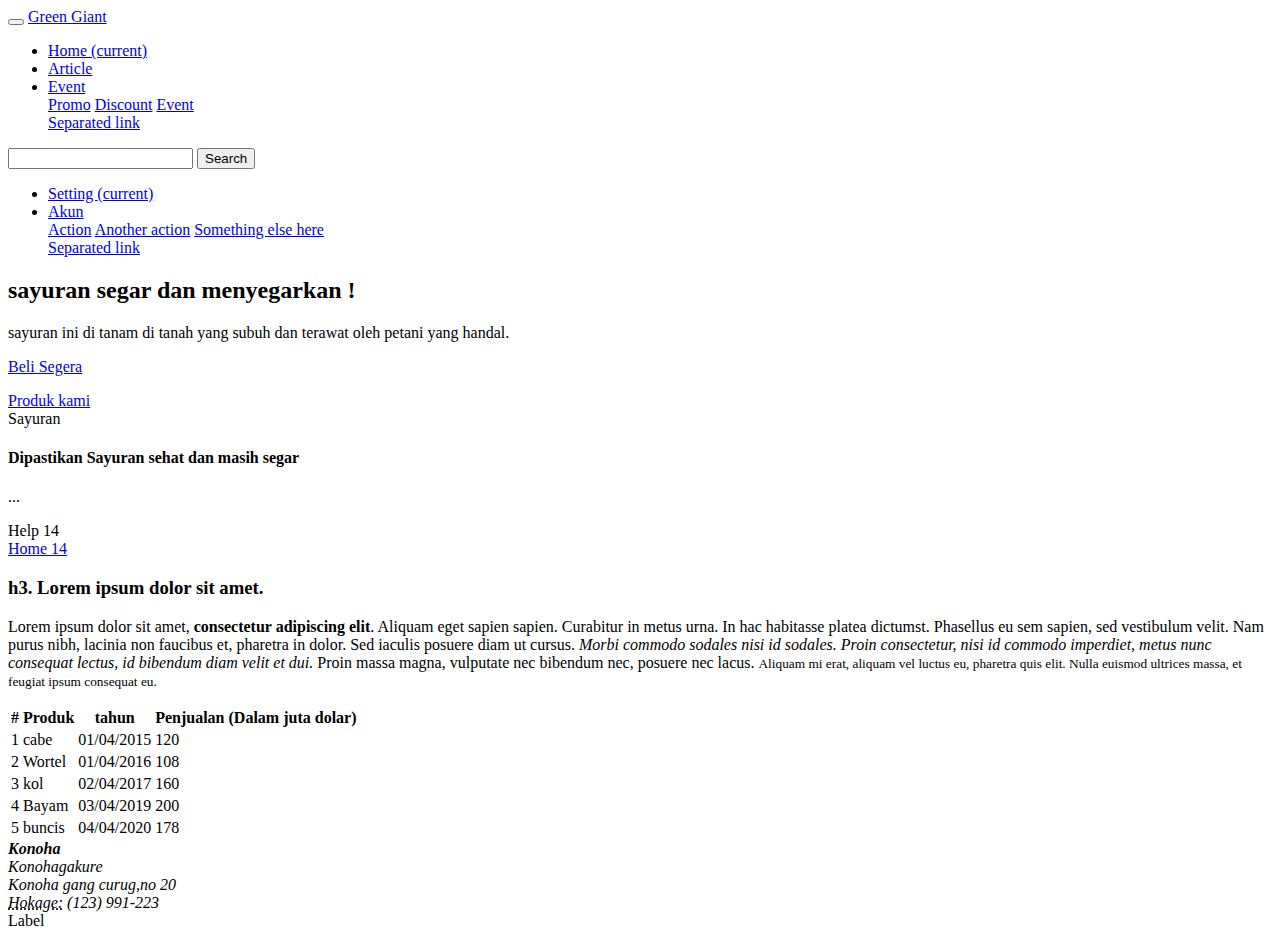
<file: pratikum 12/index.html>
<!DOCTYPE html>
<html lang="en">
<head>
    <meta charset="UTF-8">
    <meta http-equiv="X-UA-Compatible" content="IE=edge">
    <meta name="viewport" content="width=device-width, initial-scale=1.0">
    <title>Bootstrap layouting</title>
    <!--css-->
    <link rel="stylesheet" href="https://cdn.jsdelivr.net/npm/bootstrap@4.6.2/dist/css/bootstrap.min.css" integrity="sha384-xOolHFLEh07PJGoPkLv1IbcEPTNtaed2xpHsD9ESMhqIYd0nLMwNLD69Npy4HI+N" crossorigin="anonymous">
    <body>
        <div class="container-fluid">
            <div class="row">
                <div class="col-md-12">
                    <nav class="navbar navbar-expand-lg navbar-light bg-light static-top navbar-dark bg-dark">
                         
                        <button class="navbar-toggler" type="button" data-toggle="collapse" data-target="#bs-example-navbar-collapse-1">
                            <span class="navbar-toggler-icon"></span>
                        </button> <a class="navbar-brand" href="#">Green Giant </a>
                        <div class="collapse navbar-collapse" id="bs-example-navbar-collapse-1">
                            <ul class="navbar-nav">
                                <li class="nav-item active">
                                     <a class="nav-link" href="#">Home <span class="sr-only">(current)</span></a>
                                </li>
                                <li class="nav-item">
                                     <a class="nav-link" href="#">Article</a>
                                </li>
                                <li class="nav-item dropdown">
                                     <a class="nav-link dropdown-toggle" href="http://example.com" id="navbarDropdownMenuLink" data-toggle="dropdown">Event</a>
                                    <div class="dropdown-menu" aria-labelledby="navbarDropdownMenuLink">
                                         <a class="dropdown-item" href="#">Promo</a> <a class="dropdown-item" href="#">Discount</a> <a class="dropdown-item" href="#">Event</a>
                                        <div class="dropdown-divider">
                                        </div> <a class="dropdown-item" href="#">Separated link</a>
                                    </div>
                                </li>
                            </ul>
                            <form class="form-inline">
                                <input class="form-control mr-sm-2" type="text" /> 
                                <button class="btn btn-primary my-2 my-sm-0" type="submit">
                                    Search
                                </button>
                            </form>
                            <ul class="navbar-nav ml-md-auto">
                                <li class="nav-item active">
                                     <a class="nav-link" href="#">Setting <span class="sr-only">(current)</span></a>
                                </li>
                                <li class="nav-item dropdown">
                                     <a class="nav-link dropdown-toggle" href="http://example.com" id="navbarDropdownMenuLink" data-toggle="dropdown">Akun</a>
                                    <div class="dropdown-menu dropdown-menu-right" aria-labelledby="navbarDropdownMenuLink">
                                         <a class="dropdown-item" href="#">Action</a> <a class="dropdown-item" href="#">Another action</a> <a class="dropdown-item" href="#">Something else here</a>
                                        <div class="dropdown-divider">
                                        </div> <a class="dropdown-item" href="#">Separated link</a>
                                    </div>
                                </li>
                            </ul>
                        </div>
                    </nav>
                    <div class="jumbotron">
                        <h2>
                           sayuran segar dan menyegarkan !
                        </h2>
                        <p>
                            sayuran ini di tanam di tanah yang subuh dan terawat oleh petani yang handal.
                        </p>
                        <p>
                            <a class="btn btn-primary btn-large" href="#">Beli Segera </a>
                        </p>
                    </div>
                </div>
            </div>
            <div class="row">
                <div class="col-md-4">
                    <div class="list-group">
                         <a href="#" class="list-group-item list-group-item-action active">Produk kami</a>
                        <div class="list-group-item">
                            Sayuran
                        </div>
                        <div class="list-group-item">
                            <h4 class="list-group-item-heading">
                                Dipastikan Sayuran sehat dan masih segar
                            </h4>
                            <p class="list-group-item-text">
                                ...
                            </p>
                        </div>
                        <div class="list-group-item justify-content-between">
                            Help <span class="badge badge-secondary badge-pill">14</span>
                        </div> <a href="#" class="list-group-item list-group-item-action active justify-content-between">Home <span class="badge badge-light badge-pill">14</span></a>
                    </div>
                </div>
                <div class="col-md-8">
                    <h3 class="text-right">
                        h3. Lorem ipsum dolor sit amet.
                    </h3>
                    <p class="text-info">
                        Lorem ipsum dolor sit amet, <strong>consectetur adipiscing elit</strong>. Aliquam eget sapien sapien. Curabitur in metus urna. In hac habitasse platea dictumst. Phasellus eu sem sapien, sed vestibulum velit. Nam purus nibh, lacinia non faucibus et, pharetra in dolor. Sed iaculis posuere diam ut cursus. <em>Morbi commodo sodales nisi id sodales. Proin consectetur, nisi id commodo imperdiet, metus nunc consequat lectus, id bibendum diam velit et dui.</em> Proin massa magna, vulputate nec bibendum nec, posuere nec lacus. <small>Aliquam mi erat, aliquam vel luctus eu, pharetra quis elit. Nulla euismod ultrices massa, et feugiat ipsum consequat eu.</small>
                    </p>
                    <table class="table table-bordered table-sm">
                        <thead>
                            <tr>
                                <th>
                                    #
                                </th>
                                <th>
                                    Produk
                                </th>
                                <th>
                                    tahun
                                </th>
                                <th>
                                    Penjualan (Dalam juta dolar)
                                </th>
                            </tr>
                        </thead>
                        <tbody>
                            <tr>
                                <td>
                                    1
                                </td>
                                <td>
                                    cabe
                                </td>
                                <td>
                                    01/04/2015
                                </td>
                                <td>
                                    120
                                </td>
                            </tr>
                            <tr class="table-active">
                                <td>
                                    2
                                </td>
                                <td>
                                    Wortel
                                </td>
                                <td>
                                    01/04/2016
                                </td>
                                <td>
                                    108
                                </td>
                            </tr>
                            <tr class="table-success">
                                <td>
                                    3
                                </td>
                                <td>
                                    kol
                                </td>
                                <td>
                                    02/04/2017
                                </td>
                                <td>
                                    160
                                </td>
                            </tr>
                            <tr class="table-warning">
                                <td>
                                    4
                                </td>
                                <td>
                                    Bayam
                                </td>
                                <td>
                                    03/04/2019
                                </td>
                                <td>
                                    200
                                </td>
                            </tr>
                            <tr class="table-danger">
                                <td>
                                    5
                                </td>
                                <td>
                                    buncis
                                </td>
                                <td>
                                    04/04/2020
                                </td>
                                <td>
                                    178
                                </td>
                            </tr>
                        </tbody>
                    </table>
                </div>
            </div>
            <div class="row">
                <div class="col-md-12">
                     
                    <address>
                         <strong>Konoha</strong><br /> Konohagakure<br /> Konoha gang curug,no 20<br /> <abbr title="Phone">Hokage:</abbr> (123) 991-223
                    </address> <span class="badge badge-info">Label</span>
                </div>
            </div>
        </div>

    <!--js-->
    <script src="https://cdn.jsdelivr.net/npm/bootstrap@4.6.2/dist/js/bootstrap.bundle.min.js" integrity="sha384-Fy6S3B9q64WdZWQUiU+q4/2Lc9npb8tCaSX9FK7E8HnRr0Jz8D6OP9dO5Vg3Q9ct" crossorigin="anonymous"></script>
</body>
</html>
</file>
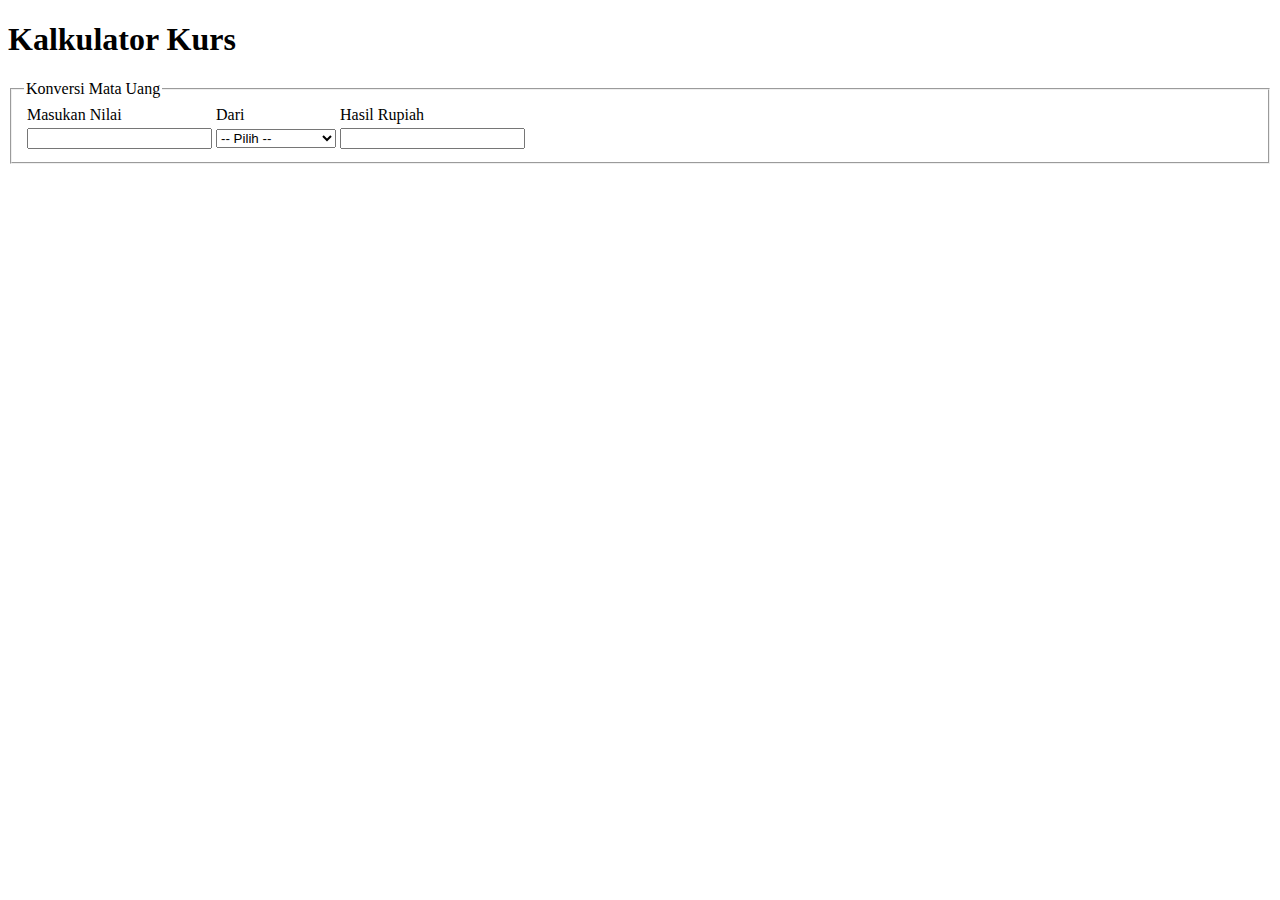
<file: pratikum 10/kurs-mata-uang/index.html>
<!DOCTYPE html>
<html lang="en">
<head>
    <meta charset="UTF-8">
    <meta http-equiv="X-UA-Compatible" content="IE=edge">
    <meta name="viewport" content="width=device-width, initial-scale=1.0">
    <title>Document</title>
</head>
<body>
    <h1>Kalkulator Kurs</h1>
    <fieldset>
        <legend>Konversi Mata Uang</legend>
        <table>
            <tr>
                <td>Masukan Nilai</td>
                <td>Dari</td>
                <td>Hasil Rupiah</td>
            </tr>
            <tr>
                <td> 
                    <input type="number" id="nilaiAwal" onchange="convert()"> 
                </td>
                <td>
                    <select id="selectKurs" onchange="convert()">
                        <option value="0">-- Pilih --</option>
                        <option value="USD">Dolar US</option>
                        <option value="SGD">Dolar Singapura</option>
                        <option value="Ringgit">Ringgit Malaysia</option>
                        <option value="Yen">Yen Jepang</option>
                        <option value="EURO">Euro</option>
                        <option value="Riyal">Riyal Saudi</option>
                    </select>
                </td>
                <td>
                    <input type="text" id="nilaiRupiah" readonly>
                </td>
            </tr>
        </table>
    </fieldset>

    <script>
        function convert() {
            let inputAwal = document.getElementById("nilaiAwal").value;
            let kurs = document.getElementById("selectKurs").value;
            let hasil;

            if (kurs == "USD"){
                hasil = inputAwal * 9915;
            } else if (kurs == "SGD"){
                hasil = inputAwal * 13472;
            } else if (kurs == "Ringgit"){
                hasil = inputAwal * 874;
            } else if (kurs == "Yen"){
                hasil = inputAwal * 120;
            } else if (kurs == "EURO"){
                hasil = inputAwal * 15888;
            } else if (kurs == "Riyal"){
                hasil = inputAwal * 3592;
            } else {
                hasil = 0;
            }
            document.getElementById("nilaiRupiah").value = String("Rp." + hasil);
        }
    </script>
</body>
</html>
</file>
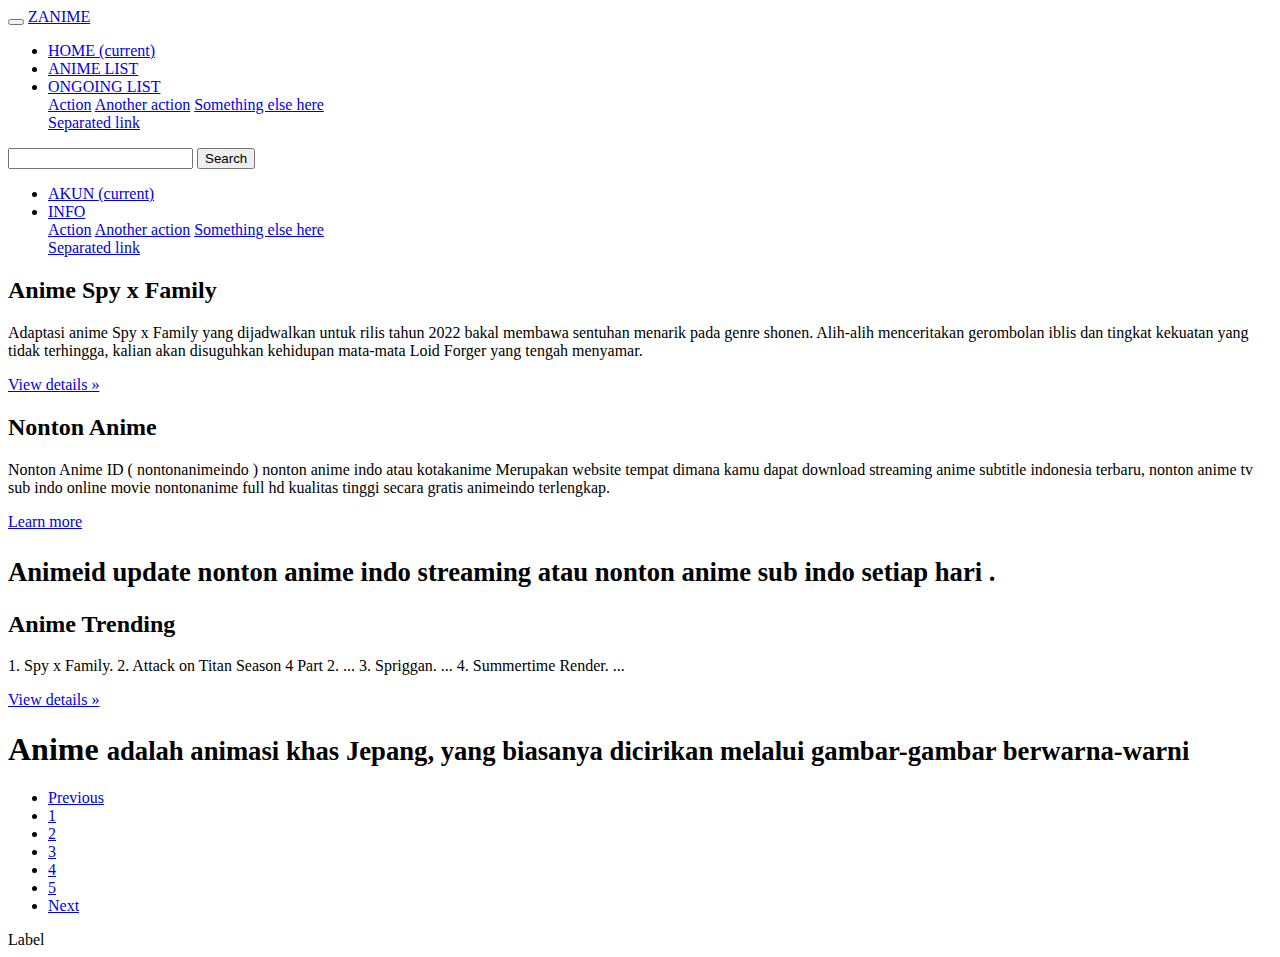
<file: pratikum 12/Layout3/index.html>
<!DOCTYPE html>
<html lang="en">
<head>
    <meta charset="UTF-8">
    <meta http-equiv="X-UA-Compatible" content="IE=edge">
    <meta name="viewport" content="width=device-width, initial-scale=1.0">
    <title>Index3</title>
    <!--Css-->
    <link rel="stylesheet" href="https://cdn.jsdelivr.net/npm/bootstrap@4.6.2/dist/css/bootstrap.min.css" integrity="sha384-xOolHFLEh07PJGoPkLv1IbcEPTNtaed2xpHsD9ESMhqIYd0nLMwNLD69Npy4HI+N" crossorigin="anonymous">
</head>
<body>
    <div class="container-fluid">
        <div class="row">
            <div class="col-md-12">
                <nav class="navbar navbar-expand-lg navbar-light bg-light navbar-dark bg-dark">
                     
                    <button class="navbar-toggler" type="button" data-toggle="collapse" data-target="#bs-example-navbar-collapse-1">
                        <span class="navbar-toggler-icon"></span>
                    </button> <a class="navbar-brand" href="#">ZANIME</a>
                    <div class="collapse navbar-collapse" id="bs-example-navbar-collapse-1">
                        <ul class="navbar-nav">
                            <li class="nav-item active">
                                 <a class="nav-link" href="#">HOME <span class="sr-only">(current)</span></a>
                            </li>
                            <li class="nav-item">
                                 <a class="nav-link" href="#">ANIME LIST</a>
                            </li>
                            <li class="nav-item dropdown">
                                 <a class="nav-link dropdown-toggle" href="http://example.com" id="navbarDropdownMenuLink" data-toggle="dropdown">ONGOING LIST</a>
                                <div class="dropdown-menu" aria-labelledby="navbarDropdownMenuLink">
                                     <a class="dropdown-item" href="#">Action</a> <a class="dropdown-item" href="#">Another action</a> <a class="dropdown-item" href="#">Something else here</a>
                                    <div class="dropdown-divider">
                                    </div> <a class="dropdown-item" href="#">Separated link</a>
                                </div>
                            </li>
                        </ul>
                        <form class="form-inline">
                            <input class="form-control mr-sm-2" type="text" /> 
                            <button class="btn btn-primary my-2 my-sm-0" type="submit">
                                Search
                            </button>
                        </form>
                        <ul class="navbar-nav ml-md-auto">
                            <li class="nav-item active">
                                 <a class="nav-link" href="#">AKUN <span class="sr-only">(current)</span></a>
                            </li>
                            <li class="nav-item dropdown">
                                 <a class="nav-link dropdown-toggle" href="http://example.com" id="navbarDropdownMenuLink" data-toggle="dropdown">INFO</a>
                                <div class="dropdown-menu dropdown-menu-right" aria-labelledby="navbarDropdownMenuLink">
                                     <a class="dropdown-item" href="#">Action</a> <a class="dropdown-item" href="#">Another action</a> <a class="dropdown-item" href="#">Something else here</a>
                                    <div class="dropdown-divider">
                                    </div> <a class="dropdown-item" href="#">Separated link</a>
                                </div>
                            </li>
                        </ul>
                    </div>
                </nav>
            </div>
        </div>
        <div class="row">
            <div class="col-md-4">
                <h2>
                    Anime Spy x Family
                </h2>
                <p>
                    Adaptasi anime Spy x Family yang dijadwalkan untuk rilis tahun 2022 bakal membawa sentuhan menarik pada genre shonen. Alih-alih menceritakan gerombolan iblis dan tingkat kekuatan yang tidak terhingga, kalian akan disuguhkan kehidupan mata-mata Loid Forger yang tengah menyamar.
                </p>
                <p>
                    <a class="btn" href="#">View details »</a>
                </p>
            </div>
            <div class="col-md-8">
                <div class="row">
                    <div class="col-md-12">
                        <div class="jumbotron">
                            <h2>
                                Nonton Anime
                            </h2>
                            <p>
                                Nonton Anime ID ( nontonanimeindo ) nonton anime indo atau kotakanime Merupakan website tempat dimana kamu dapat download streaming anime subtitle indonesia terbaru, nonton anime tv sub indo online movie nontonanime full hd kualitas tinggi secara gratis animeindo terlengkap.
                            </p>
                            <p>
                                <a class="btn btn-primary btn-large" href="#">Learn more</a>
                            </p>
                        </div>
                    </div>
                </div>
                <div class="row">
                    <div class="col-md-4">
                        <div class="page-header">
                            <h1>
                                 <small>Animeid update nonton anime indo streaming atau nonton anime sub indo setiap hari .</small>
                            </h1>
                        </div>
                    </div>
                    <div class="col-md-4">
                        <h2>
                            Anime Trending
                        </h2>
                        <p>
                            1. Spy x Family. 
2. Attack on Titan Season 4 Part 2. ...
3. Spriggan. ...
4. Summertime Render. ...

                        </p>
                        <p>
                            <a class="btn" href="#">View details »</a>
                        </p>
                    </div>
                    <div class="col-md-4">
                        <div class="page-header">
                            <h1>
                                Anime <small>adalah animasi khas Jepang, yang biasanya dicirikan melalui gambar-gambar berwarna-warni</small>
                            </h1>
                        </div>
                    </div>
                </div>
            </div>
        </div>
        <div class="row">
            <div class="col-md-12">
                <nav>
                    <ul class="pagination">
                        <li class="page-item">
                            <a class="page-link" href="#">Previous</a>
                        </li>
                        <li class="page-item">
                            <a class="page-link" href="#">1</a>
                        </li>
                        <li class="page-item">
                            <a class="page-link" href="#">2</a>
                        </li>
                        <li class="page-item">
                            <a class="page-link" href="#">3</a>
                        </li>
                        <li class="page-item">
                            <a class="page-link" href="#">4</a>
                        </li>
                        <li class="page-item">
                            <a class="page-link" href="#">5</a>
                        </li>
                        <li class="page-item">
                            <a class="page-link" href="#">Next</a>
                        </li>
                    </ul>
                </nav> <span class="badge badge-default">Label</span>
            </div>
        </div>
    </div>
</body>
</html>
</file>
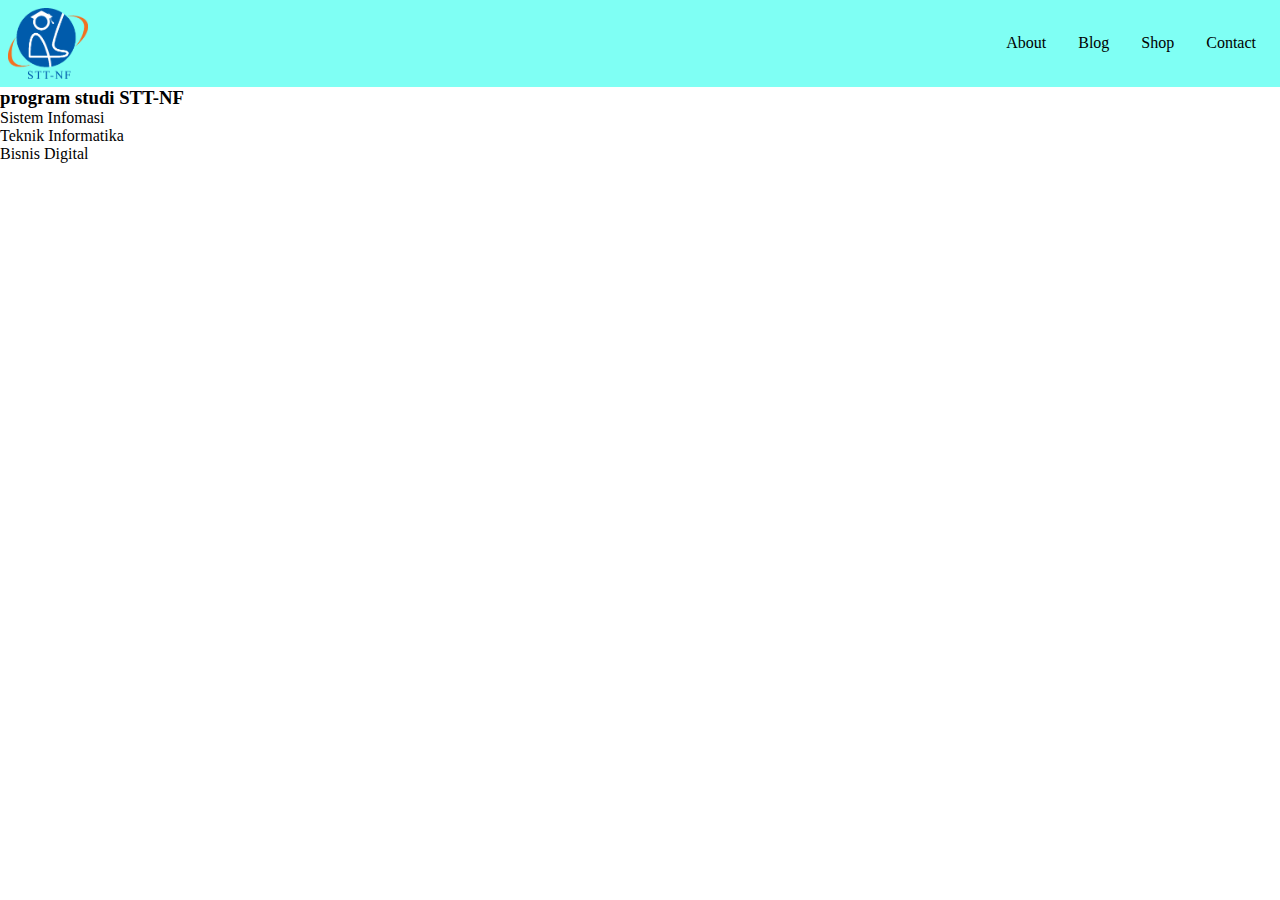
<file: pratikum 8/8.1/index.html>
<!DOCTYPE html>
<html lang="en">
<head>
    <meta charset="UTF-8">
    <meta http-equiv="X-UA-Compatible" content="IE=edge">
    <meta name="viewport" content="width=device-width, initial-scale=1.0">
    <title>pratikum 8.1</title>
    <link rel="stylesheet" href="style.css">
</head>
<body>
    <header>
        <img src="logonf.png" alt="logo STTNF">
        <ul>
            <li>About</li>
            <li>Blog</li>
            <li>Shop</li>
            <li>Contact</li>
        </ul>
    </header>
    <h3>program studi STT-NF</h3>
    <ul>
        <li>Sistem Infomasi </li>
        <li>Teknik Informatika</li>
        <li>Bisnis Digital </li>
    </ul>
</body>
</html>
</file>
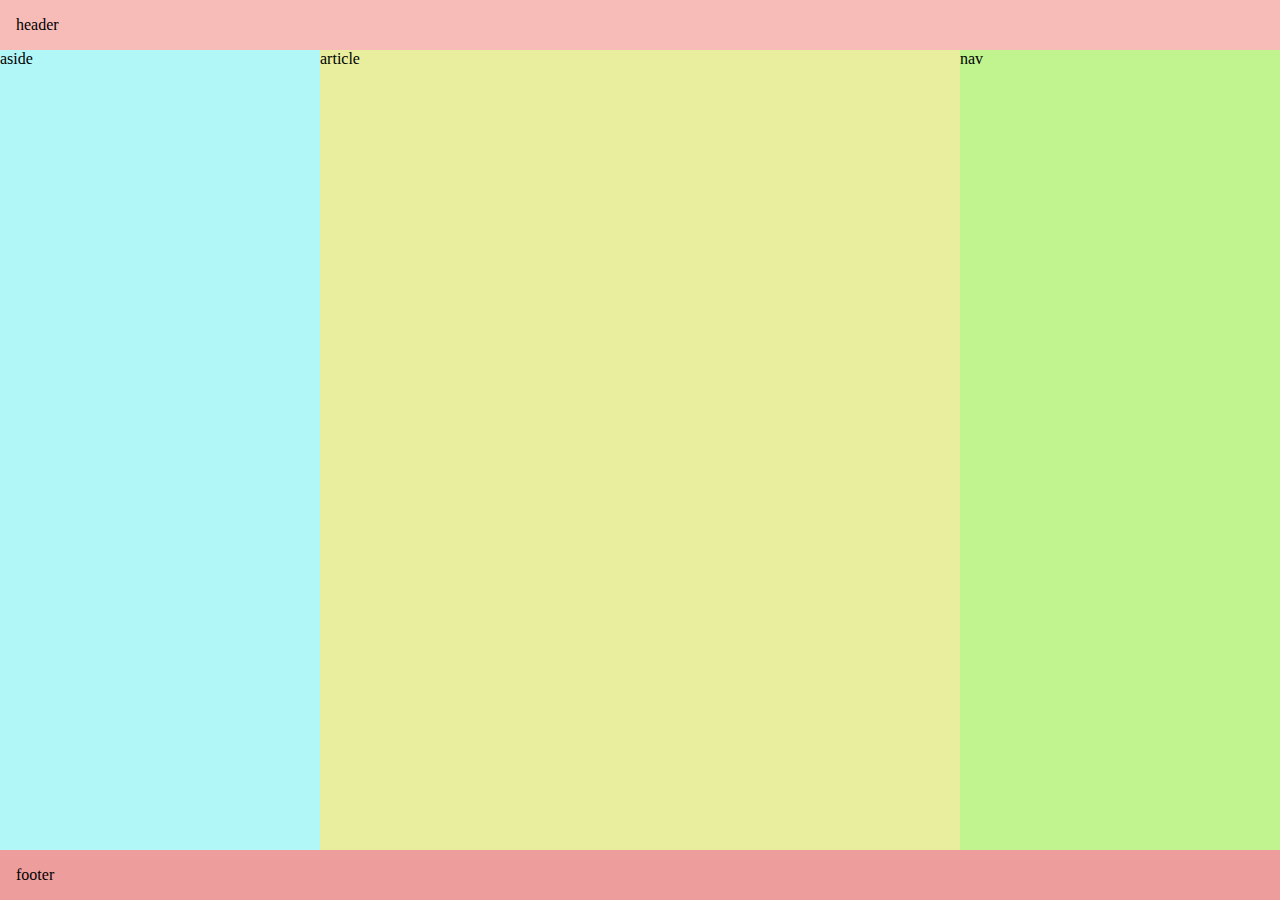
<file: pratikum 8/8.2/index.html>
<!DOCTYPE html>
<html lang="en">
<head>
    <meta charset="UTF-8">
    <meta http-equiv="X-UA-Compatible" content="IE=edge">
    <meta name="viewport" content="width=device-width, initial-scale=1.0">
    <title>pratikum 8.2</title>
    <link rel="stylesheet" href="style.css">
</head>
<body>
  <header>header</header>
  <main>
    <article>article</article>
    <aside>aside</aside>
    <nav>nav</nav>
  </main>
  <footer> footer</footer>
</body>
</html>
</file>
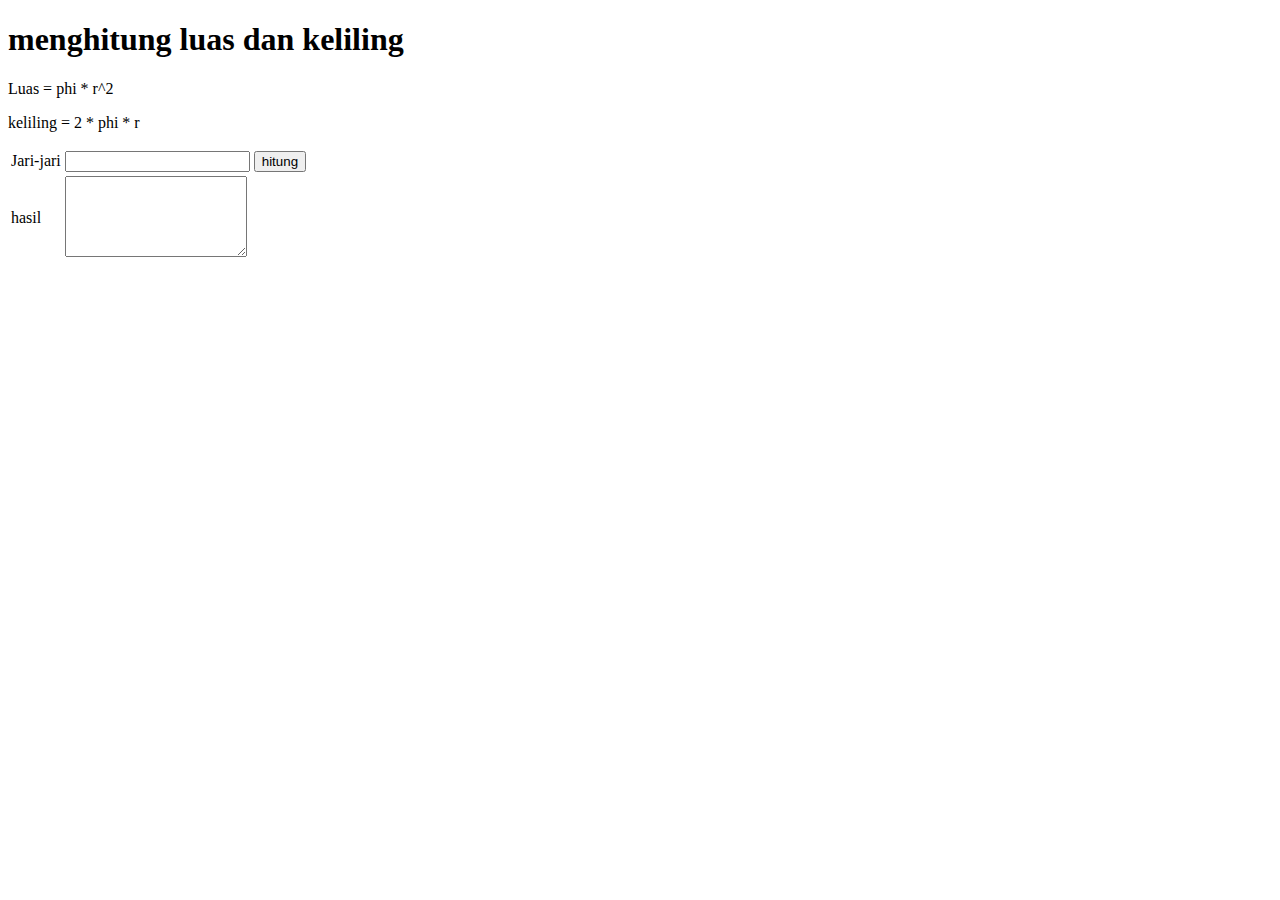
<file: pratikum 9/hitungLingkaran/index.html>
<!DOCTYPE html>
<html lang="en">
<head>
    <meta charset="UTF-8">
    <meta http-equiv="X-UA-Compatible" content="IE=edge">
    <meta name="viewport" content="width=device-width, initial-scale=1.0">
    <title>hitung lingkaran</title>
    <script>
        function calc(){
            const phi = 3.14;
            let jarijari = document.getElementById("r").value;
            let luas = phi * jarijari ** 2;
            let keliling = 2 * phi * jarijari;


            let output = document.getElementById("hasil");
            output.value = "Luas : " +luas+"\n"+ "keliling : "+keliling;
        }
    </script>

   
</head>
<body>
    <h1>menghitung luas dan keliling</h1>
    <p>Luas = phi * r^2</p>
    <p>keliling = 2 * phi * r </p>
<table>
    <tr>
        <td><label for="r">Jari-jari</label></td>
        <td><input type="number" id="r"> </td>
        <td><button onclick="calc()">hitung</button></td>
    </tr>
    <tr>
        <td><lable for="hasil"> hasil</lable></td>
        <td><textarea id="hasil" rows="5"></textarea></td>
        <td></td>
    </tr>
</table>
</body>
</html>
</file>
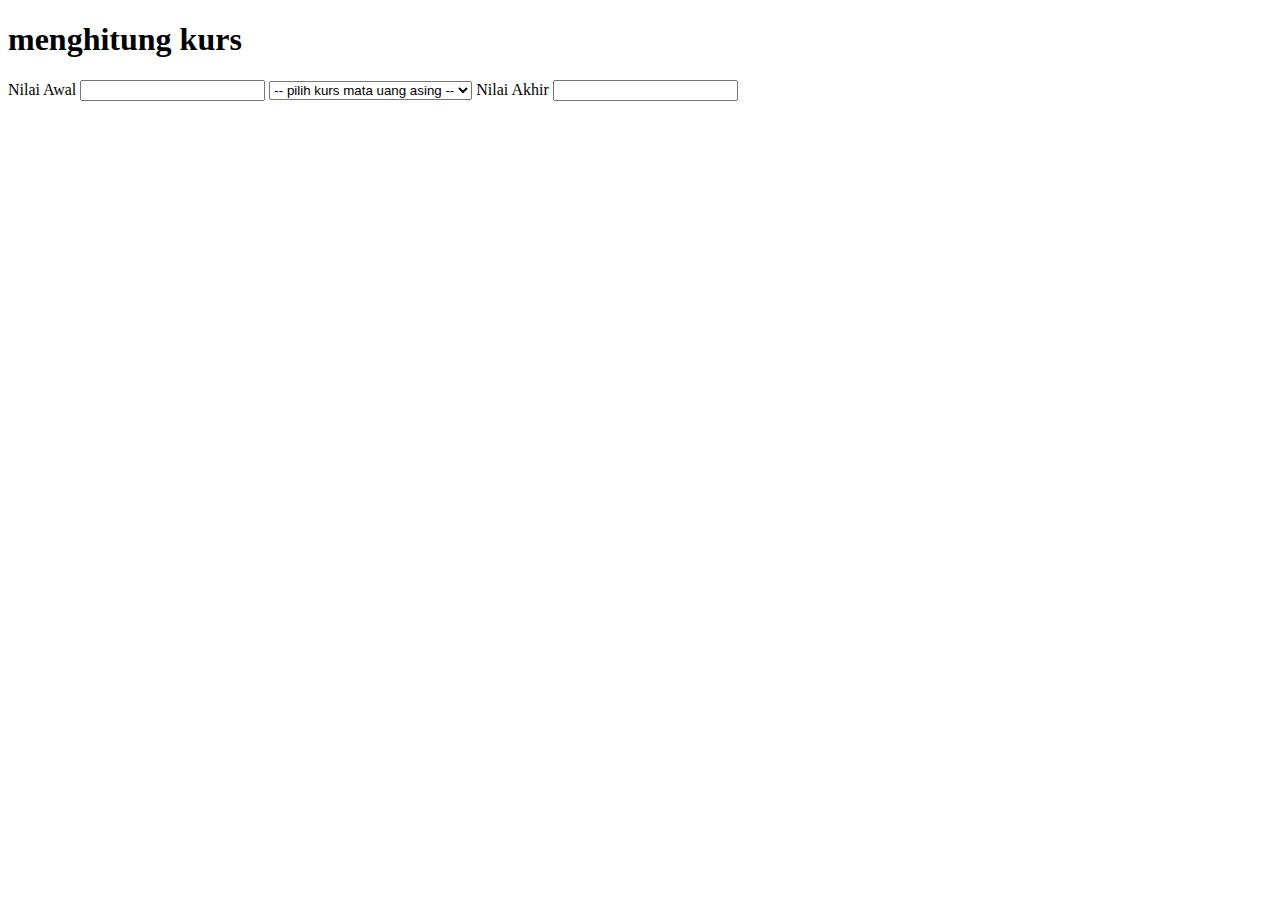
<file: pratikum 9/kursRupiah/index.html>
<!DOCTYPE html>
<html lang="en">
<head>
    <meta charset="UTF-8">
    <meta http-equiv="X-UA-Compatible" content="IE=edge">
    <meta name="viewport" content="width=device-width, initial-scale=1.0">
    <title>kurs</title>
    <script>
        function convert(){
            let nilaiAwal= document.getElementById("valuta1").value;
            let hitungKurs = document.getElementById("nilaiTukar").value;
            let hasil;


            if(hitungKurs=="toIDR"){
                hasil = nilaiAwal * 14650;

            } else if(hitungKurs=="toUSD"){
            hasil = nilaiAwal / 14650;
            } else {
                hasil=0;
            }
            document.getElementById("valuta2").value = hasil;

        }
    </script>
</head>
<body>
    <h1>menghitung kurs</h1>
    <label for="">Nilai Awal</label>
    <input id="valuta1" type="number"> 
    <select id="nilaiTukar" onchange="convert()">
        <option value="0">-- pilih kurs mata uang asing --</option>
        <option value="toIDR">USD to IDR</option>
        <option value="toIDR">IDR to USD</option>
    </select>
    <label for="">Nilai Akhir</label>
    <input id="valuta2" type="number" readonly>


</body>
</html>
</file>
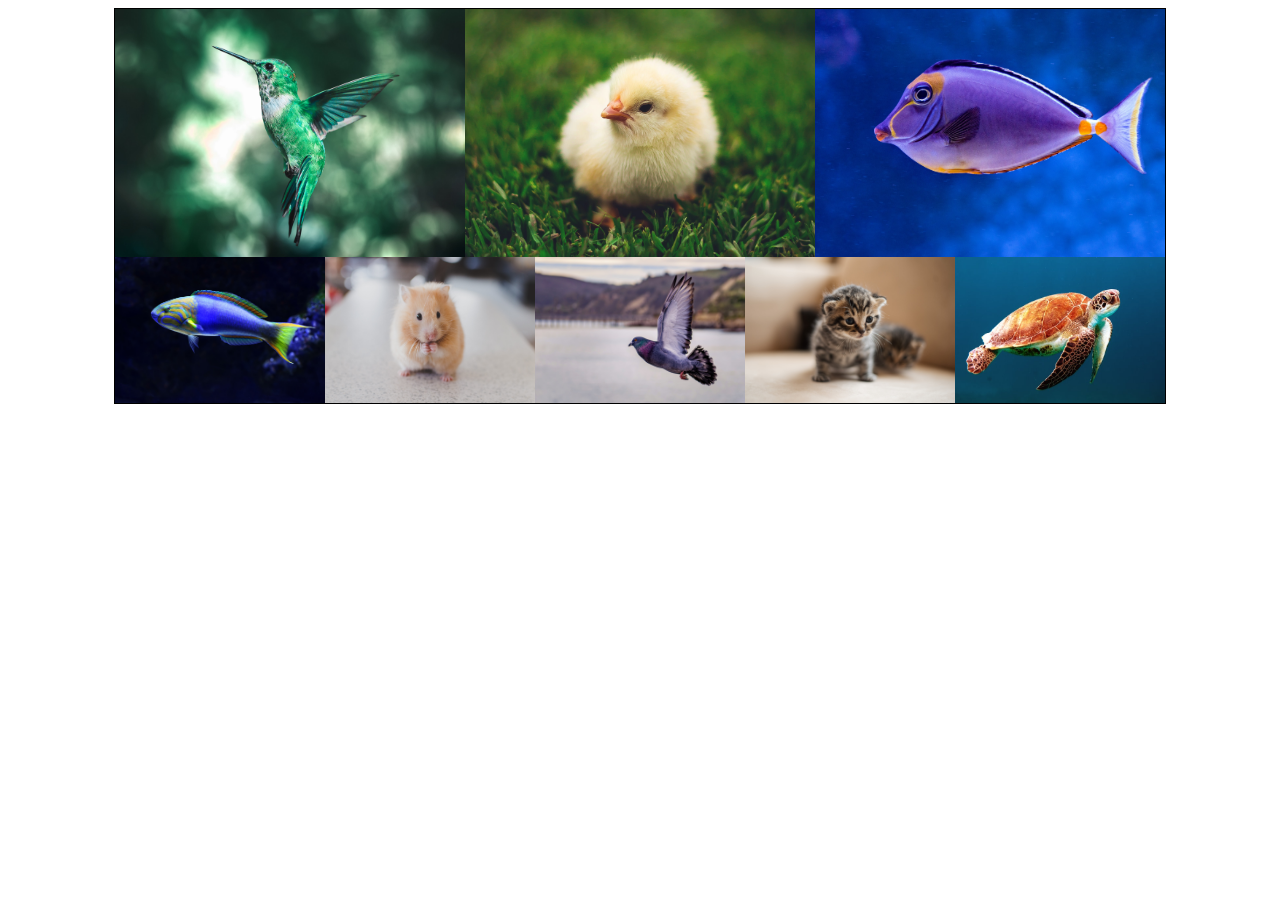
<file: pratikum 8/8.3/img/index.html>
<!DOCTYPE html>
<html lang="en">
<head>
    <meta charset="UTF-8">
    <meta http-equiv="X-UA-Compatible" content="IE=edge">
    <meta name="viewport" content="width=device-width, initial-scale=1.0">
    <title>Pratikum 8.3</title>
    <style>
        .container{ 
            width: 100%;
            max-width: 1050px;
            display: flex;
            flex-wrap: wrap;
            justify-content: center;
            margin: 0 auto;
            border: 1px solid #000
        }
    
    </style>
</head>
<body>
    <div class="container">
        <img src="gambar1.jpg" width="350" alt="Gambar 1">
        <img src="gambar2.jpg" width="350" alt="Gambar 2">
        <img src="gambar3.jpg" width="350" alt="Gambar 3">
        <img src="gambar4.jpg" width="210" alt="Gambar 4">
        <img src="gambar5.jpg" width="210" alt="Gambar 5">
        <img src="gambar6.jpg" width="210" alt="Gambar 6">
        <img src="gambar7.jpg" width="210" alt="Gambar 7">
        <img src="gambar8.jpg" width="210" alt="Gambar 8">
    </div>
</body>
</html>
</file>
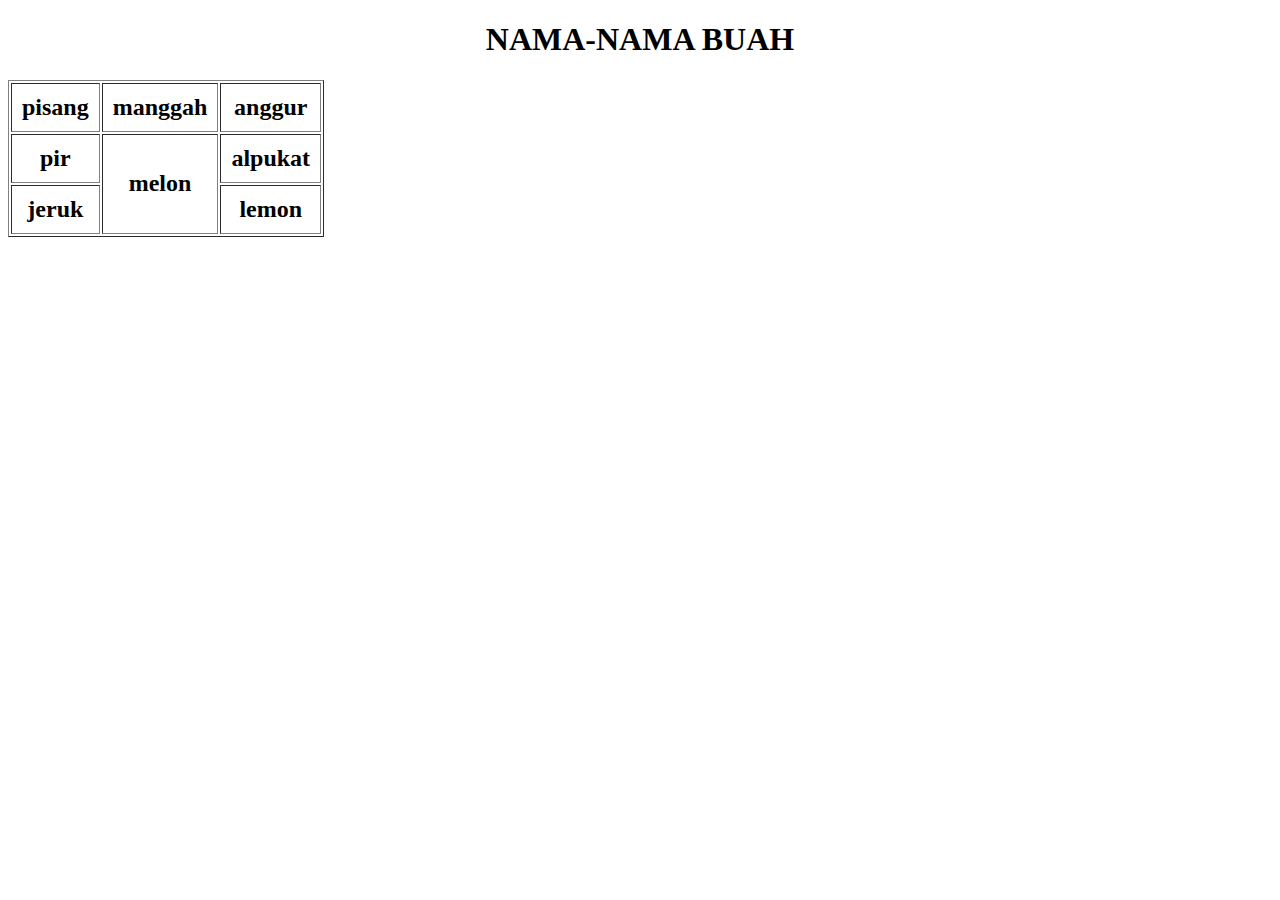
<file: pratikum 2/buah.html>
<!DOCTYPE html>
<html lang="en">
<head>
    <meta charset="UTF-8">
    <meta http-equiv="X-UA-Compatible" content="IE=edge">
    <meta name="viewport" content="width=device-width, initial-scale=1.0">
    <title>Document</title>
</head>
<body>
    <h1 align="center"><b>NAMA-NAMA BUAH</b></h1>
    <h2 align="center"><table border="1" cellpadding="10">
    
        <tr>
            <td>pisang</td>
            <td>manggah</td>
            <td>anggur</td>
        </tr>
        <tr>
            <td>pir </td>
            <td rowspan="3">melon</td>
            <td>alpukat</td>
        </tr>
        <tr>
            <td>jeruk</td>
            
            <td>lemon</td>
        </tr>
       
    </table>
</body>
</html>
</file>
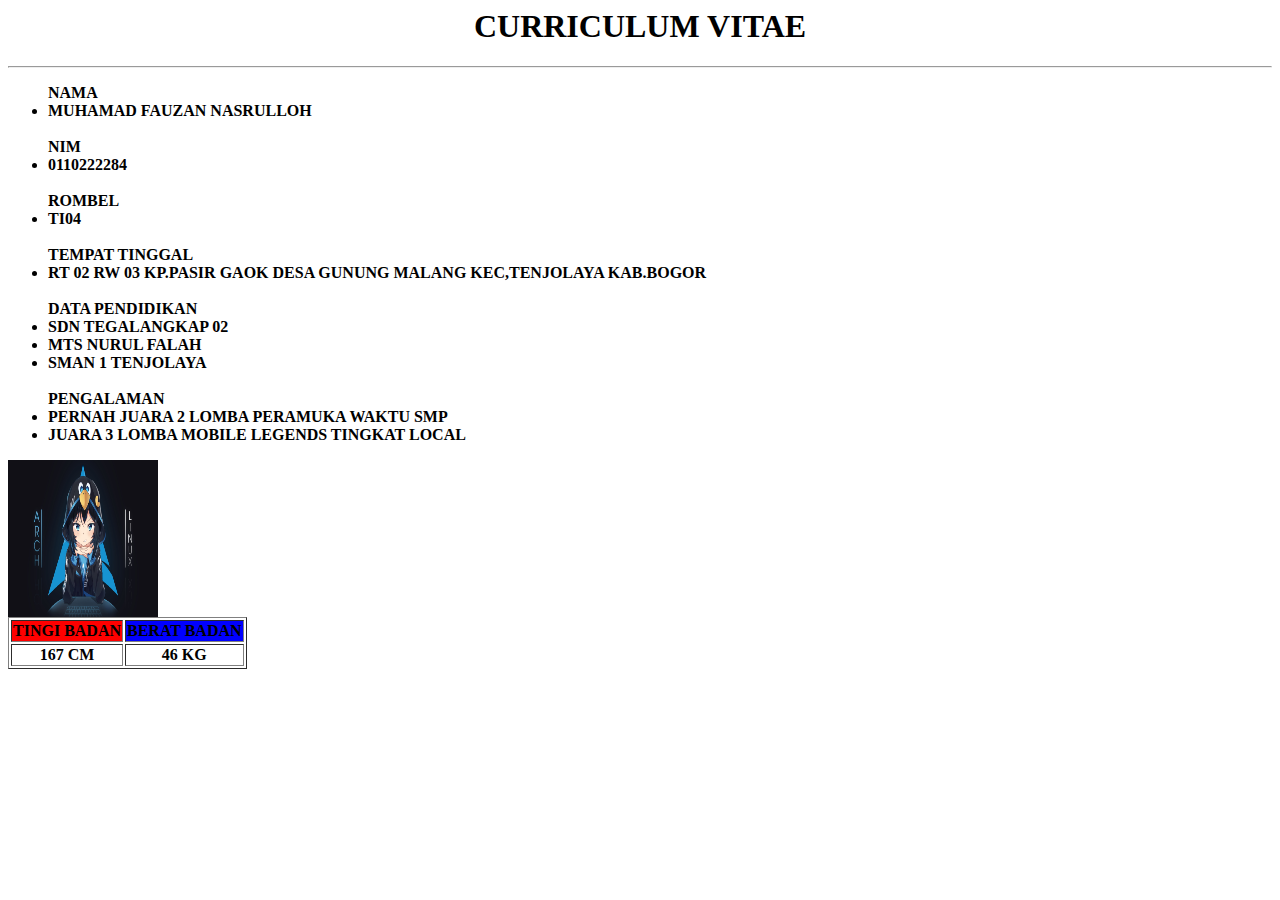
<file: pratikum 2/cv.html>
<html>
    <head>
 <title> CV</title>   
 </head>
    <body> 
<h1 align="center"><b>CURRICULUM VITAE</b></h1>
 <hr>


 <ul>
    <b>NAMA</b>
    <li><b>MUHAMAD FAUZAN NASRULLOH</b></li><br>

    <b>NIM</b>
    <li><strong>0110222284</strong></li><br>

    <b>ROMBEL</b>
    <li><b>TI04</b></li><br>

    <b>TEMPAT TINGGAL</b>
    <li><b> RT 02 RW 03 KP.PASIR GAOK DESA GUNUNG MALANG KEC,TENJOLAYA KAB.BOGOR</b></li><br>
    
    <b>DATA PENDIDIKAN</b>
    <li><b>SDN TEGALANGKAP 02</b></li>
    <li><b>MTS NURUL FALAH </b></li>
    <li><b>SMAN 1 TENJOLAYA</b></li><br>

    <b>PENGALAMAN</b>
    <li><b>PERNAH JUARA 2 LOMBA PERAMUKA WAKTU SMP</b></li>
    <li><b> JUARA 3 LOMBA MOBILE LEGENDS TINGKAT LOCAL</b></li>
 </ul>

<!--kode untuk menampilkan gambar  -->


 <img height="157" width="150" src="assets/image/h.jpg" alt="linux">

 <table border="1">
    <tr>
        <th rowspan="1" bgcolor="red">TINGI BADAN</th>
        <th colspan="1" bgcolor="blue">BERAT BADAN</th>
    </tr>
    <tr>
        <th>167 CM</th>
        <th>46 KG</th>
    </tr>
</table>

</body>
</html>
</file>
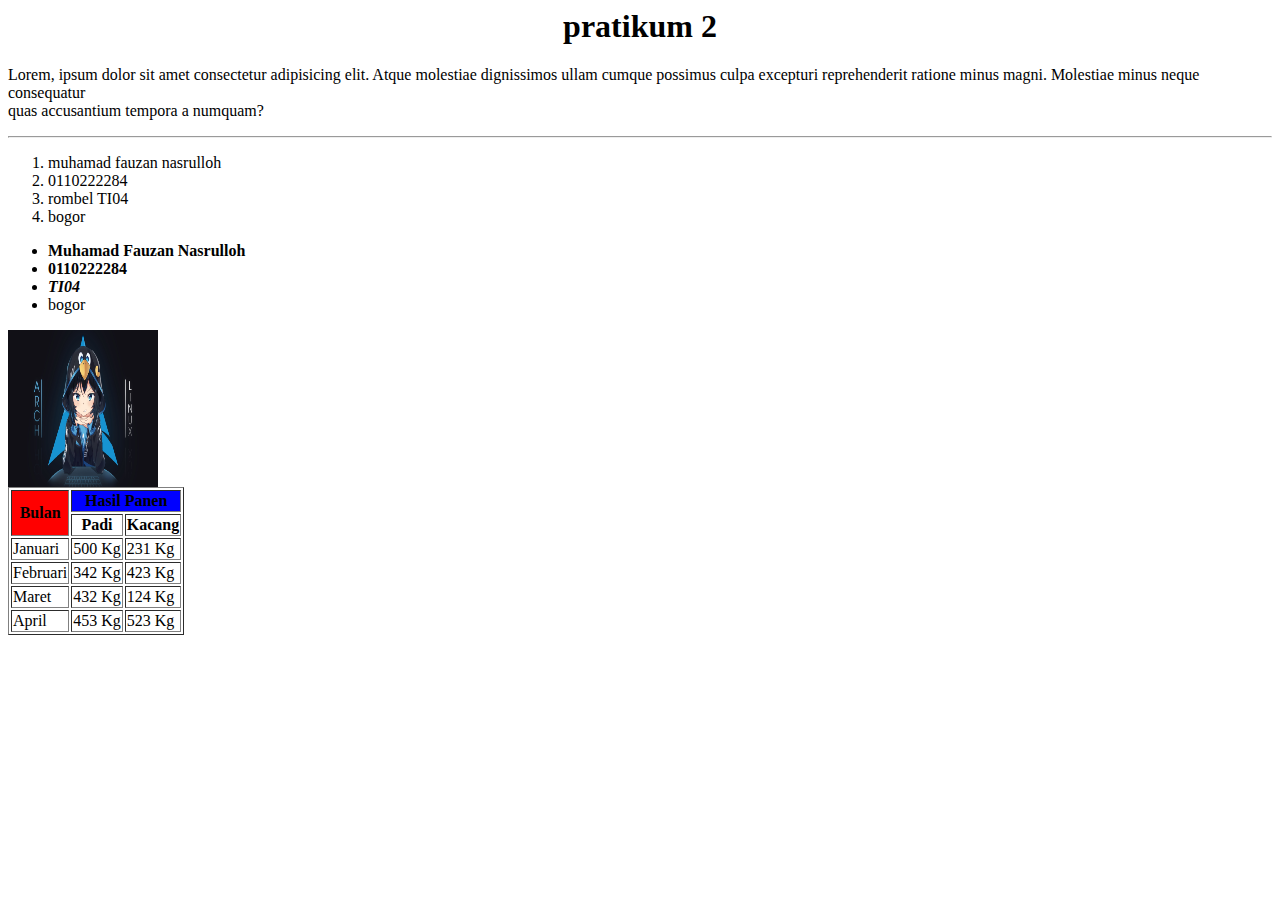
<file: pratikum 2/pratikum2.html>
<html>
    <head>
 <title> belajar html #01</title>   
 </head>
    <body> 
<h1 align="center">  pratikum 2</h1>

<p> Lorem, ipsum dolor sit amet consectetur adipisicing elit. Atque molestiae dignissimos ullam cumque possimus culpa excepturi reprehenderit ratione minus magni. Molestiae minus neque consequatur <br> quas accusantium tempora a numquam? </p>
 <hr>

 <ol>
    <li>muhamad fauzan nasrulloh</li>
    <li>0110222284</li>
    <li>rombel TI04 </li>
    <li>bogor</li>
 </ol>

 <ul>
    <li><b>Muhamad Fauzan Nasrulloh</b></li>
    <li><strong>0110222284</strong></li>
    <li><b><i>TI04</i></b></li>
    <li>bogor</li>
 </ul>

<!--kode untuk menampilkan gambar  -->


 <img height="157" width="150" src="assets/image/h.jpg" alt="linux">

 <table border="1">
    <tr>
        <th rowspan="2" bgcolor="red">Bulan</th>
        <th colspan="2" bgcolor="blue">Hasil Panen</th>
    </tr>
    <tr>
        <th>Padi</th>
        <th>Kacang</th>
    </tr>
    <tr>
        <td>Januari</td>
        <td>500 Kg</td>
        <td>231 Kg</td>
    </tr>
    <tr>
        <td>Februari</td>
        <td>342 Kg</td>
        <td>423 Kg</td>
    </tr>
    <tr>
        <td>Maret</td>
        <td>432 Kg</td>
        <td>124 Kg</td>
    </tr>
    <tr>
        <td>April</td>
        <td>453 Kg</td>
        <td>523 Kg</td>
    </tr>
</table>

</body>
</html>
</file>
<file: pratikum 8/8.1/style.css>
* {
    margin: 0;
    padding: 0;
}
header{
    background-color: rgb(127, 255, 244);
    display: flex;
    justify-content: space-between;
    padding:0.5rem;
}

header ul{
    display: flex;
    list-style: none;
    align-items: center;
    
}
header ul li{
    margin: 0 1rem;
}


img{
    width: 5rem;
}
</file>
<file: pratikum 8/8.2/style.css>
body{
    display: flex;
    min-height: 100vh;
    flex-direction: column;
    margin: 0;

}


header{
    background-color: rgb(248, 188, 184);
    padding: 1rem;
}

main {
    display: flex;
    flex: 1;
}


main article{
    background-color: rgb(233, 238, 158);
    flex: 2;
    order: 2;
}

main aside{
    background-color: rgb(178, 247, 247);
    flex: 1;
    order: 1;
}

main nav{
    background-color: rgb(193, 243, 143);
    flex: 1;
    order: 3
    ;
}

 footer{
    background-color: rgb(238, 157, 157);
    padding: 1rem;
   
}
</file>
